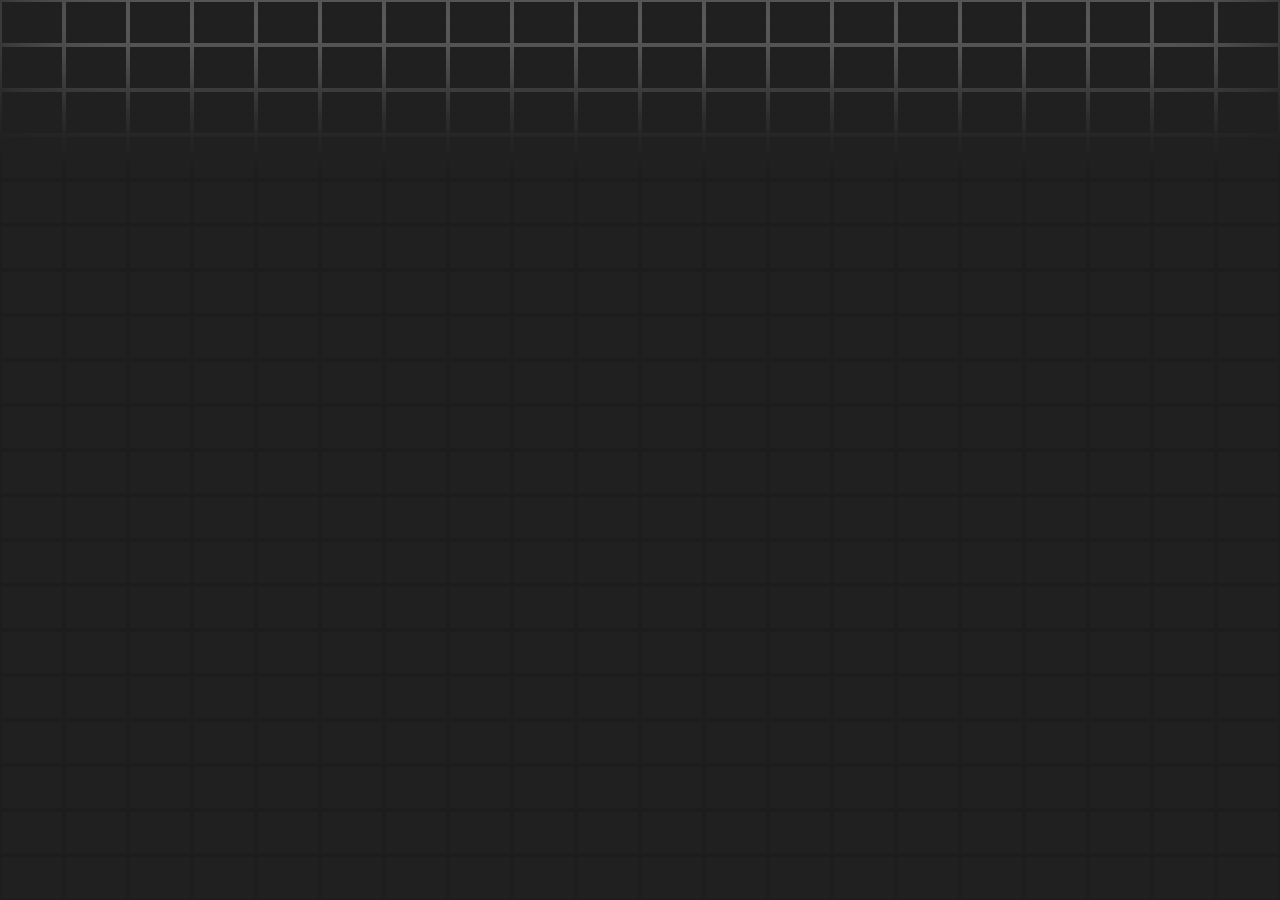
<file: Try Gumagalaw.html>
<!DOCTYPE html>
<html lang="en">
<head>
    <meta charset="UTF-8">
    <meta name="viewport" content="width=device-width, initial-scale=1.0">
    <title>MovingBg</title>
    <link rel="stylesheet" href="TryGumagalaw.css">
</head>
<body>
    <div class="bgAnimation" id="bgAnimation">
        <div class="backgroundAmim"></div>
    </div>
    <script src="TryGumagalaw.js"></script>
</body>
</html>
</file>
<file: TryGumagalaw.css>
@import url('https://fonts.googleapis.com/css2?family=Poppins:wght@400;500;600&display=swap');

*{
    margin: 0;
    padding: 0;
    box-sizing: border-box;
}

body{
    background: #1d1d1d;
}
.bgAnimation{
    position: absolute;
    top: 0;
    left: 0;
    width: 100%;
    height: 100vh;
    display: grid;
    grid-template-columns: repeat(20,1fr);
    grid-template-rows: repeat(20,1fr);
    background: #1d1d1d;
    filter: saturate(2);
    overflow: hidden;
}

.colorBox{
    z-index: 2;
    filter: brightness(1.1);
    transition: 2s ease;
    position: relative;
    margin: 2px;
    background: #1d1d1d;
}

.colorBox:hover{
    background: #ffffff;
    transition-duration: 0s;
}

.backgroundAmim{
    position: absolute;
    top: 0;
    left: 0;
    width: 100%;
    height: 40px;
    background: #ffffff;
    filter: blur(60px);
    animation: animBack 6s linear infinite;
}

@keyframes animBack {
    0%{
        top: -60px;
    }
    100%{
        top: 120%;
    }
}

.bgAnimation {
    position: fixed;
    top: 0;
    left: 0;
    width: 100%;
    height: 100vh;
    display: grid;
    grid-template-columns: repeat(20, 1fr);
    grid-template-rows: repeat(20, 1fr);
    background: #1d1d1d;
    filter: saturate(2);
    overflow: hidden;
}
</file>
